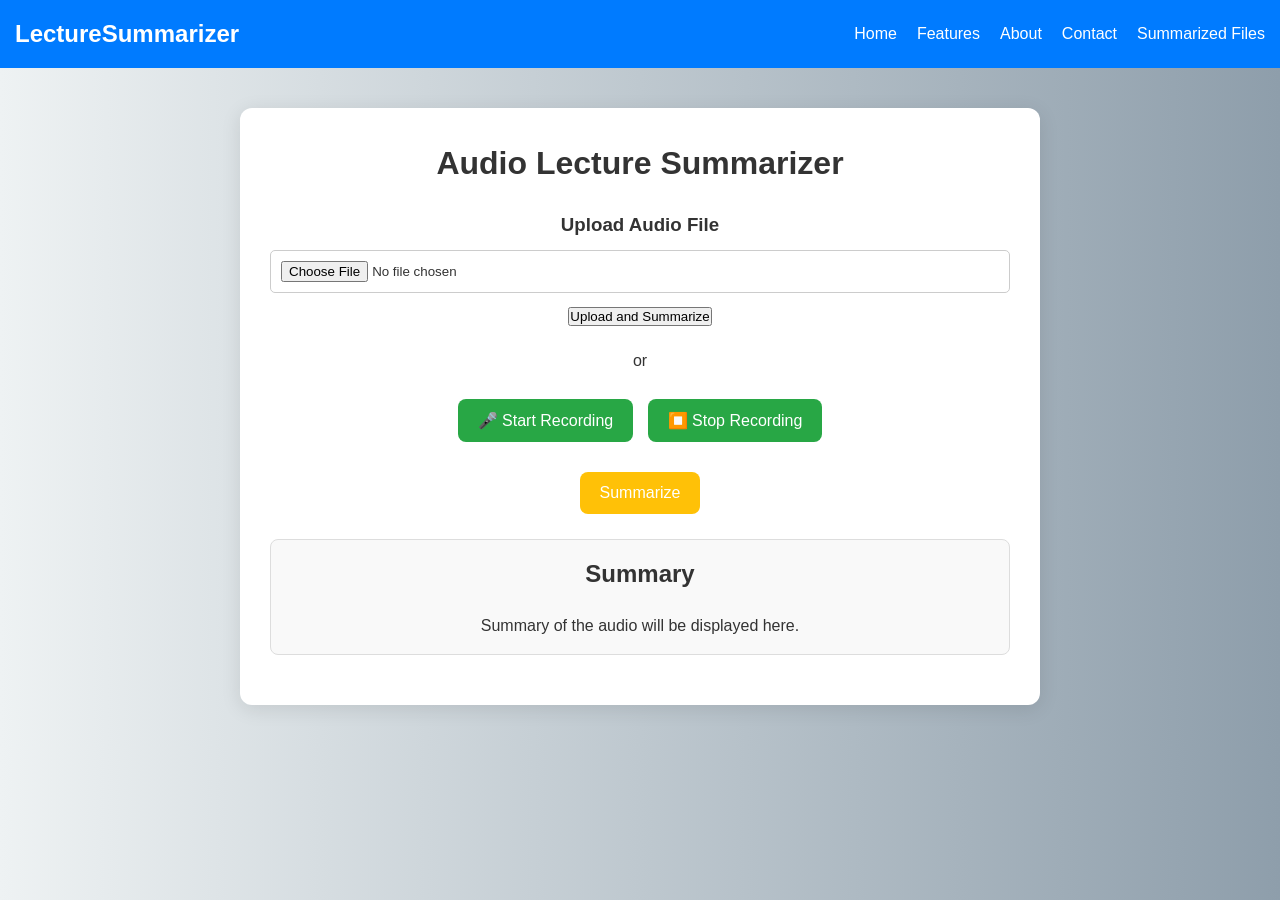
<file: index.html>
<!DOCTYPE html>
<html lang="en">
<head>
    <meta charset="UTF-8">
    <meta name="viewport" content="width=device-width, initial-scale=1.0">
    <title>AI-Based Audio Lecture Summarizer</title>
    <link rel="stylesheet" href="styles.css">
</head>
<body>
    <nav class="navbar">
        <div class="nav-logo">LectureSummarizer</div>
        <ul class="nav-links">
            <li><a href="#">Home</a></li>
            <li><a href="#">Features</a></li>
            <li><a href="#">About</a></li>
            <li><a href="#">Contact</a></li>
            <li><a href="summarized_files.html">Summarized Files</a></li>
        </ul>
    </nav>

    <div class="container">
        <h1>Audio Lecture Summarizer</h1>
        <div class="upload-container">
            <h3>Upload Audio File</h3>
            <input type="file" id="upload-file" accept="audio/*">
            <button id="upload-btn" onclick="uploadAudio()">Upload and Summarize</button>
        </div>

        <div class="text-center">
            <p>or</p>
        </div>

        <div class="recording-container">
            <button id="start-btn" class="record-btn" onclick="startRecording()">
                <span class="icon">🎤</span> Start Recording
            </button>
            <button id="stop-btn" class="record-btn" onclick="stopRecording()">
                <span class="icon">⏹️</span> Stop Recording
            </button>
        </div>
        <p id="recording-status" style="display:none;">Recording...</p>

        <audio id="audio-player" controls style="display:none;" controlsList=""></audio>
        <div id="duration" style="display:none; margin-top:8px; color:#555;">Duration: <span id="duration-value">0s</span></div>
        
        <button id="play-btn" style="display:none;" onclick="playAudio()">Play Recorded Audio</button>
        <button id="remove-btn" style="display:none;" onclick="removeAudio()">Remove Recorded Audio</button>
       

        <button class="summarize-btn" id="summarize-btn" onclick="generateSummary()">Summarize</button>

        <div class="summary-container">
            <h2>Summary</h2>
            <p id="summary">Summary of the audio will be displayed here.</p>
            <button class="save-btn" id="save-btn" onclick="showSummaryForm()" style="display:none;">Save Summary</button>
        </div>
        
        <div id="summary-form" class="summary-form" style="display:none;">
            <h2>Document Details</h2>
            <label for="doc-name">Document Name:</label>
            <input type="text" id="doc-name" required>
        
            <label for="doc-subject">Subject:</label>
            <input type="text" id="doc-subject" required>
        
            <label for="doc-date">Date:</label>
            <input type="date" id="doc-date" required>
        
            <button onclick="saveSummary()">Save Summary</button>
            <button onclick="cancelSummaryForm()">Cancel</button>
        </div>        
    </div>

    <script src="script.js"></script>
</body>
</html>
</file>
<file: styles.css>
/* Reset some default styles */
* {
    margin: 0;
    padding: 0;
    box-sizing: border-box;
}

body {
    font-family: 'Arial', sans-serif;
    line-height: 1.6;
    background: linear-gradient(to right, #eef2f3, #8e9eab);
    color: #333;
}

.navbar {
    background: #007bff;
    color: white;
    padding: 15px;
    display: flex;
    justify-content: space-between;
    align-items: center;
}

.nav-logo {
    font-size: 24px;
    font-weight: bold;
}

.nav-links {
    list-style: none;
    display: flex;
    gap: 20px;
}

.nav-links a {
    color: white;
    text-decoration: none;
    transition: color 0.3s;
}

.nav-links a:hover {
    color: #ffcc00;
}

.container {
    max-width: 800px;
    margin: 40px auto;
    padding: 30px;
    background-color: white;
    border-radius: 12px;
    box-shadow: 0 4px 20px rgba(0, 0, 0, 0.1);
    text-align: center;
}

h1, h2 {
    color: #333;
    margin-bottom: 20px;
}

.upload-container, .recording-container, .summary-container, .summary-form {
    margin: 20px 0;
}

.upload-container input,
.summary-form input {
    width: 100%;
    padding: 10px;
    margin: 10px 0;
    border: 1px solid #ccc;
    border-radius: 5px;
    transition: border-color 0.3s;
}

.upload-container input:focus,
.summary-form input:focus {
    border-color: #007bff;
}

.record-btn, .save-btn, .summarize-btn {
    padding: 12px 20px;
    background: #28a745;
    color: white;
    border: none;
    border-radius: 8px;
    cursor: pointer;
    transition: background-color 0.3s, transform 0.2s;
    margin: 5px;
    font-size: 16px;
}

.summarize-btn {
    background: #ffc107;
}

.record-btn:hover, .save-btn:hover, .summarize-btn:hover {
    transform: translateY(-2px);
}

.summarize-btn:hover {
    background-color: #e0a800;
}

.summary-container, .summary-form {
    border: 1px solid #ddd;
    padding: 15px;
    border-radius: 8px;
    background: #f9f9f9;
}

.text-center {
    text-align: center;
}

#duration {
    font-weight: bold;
    text-align: center;
    margin-top: 10px;
    color: #555;
}

#play-btn {
    background-color: #007bff;
    color: white;
    border: none;
    padding: 10px 20px;
    border-radius: 8px;
    cursor: pointer;
    transition: background-color 0.3s, transform 0.2s;
    margin-top: 10px;
}
#remove-btn {
    background-color: #007bff;
    color: white;
    border: none;
    padding: 10px 20px;
    border-radius: 8px;
    cursor: pointer;
    transition: background-color 0.3s, transform 0.2s;
    margin-top: 10px;
}

#play-btn:hover {
    background-color: #0056b3;
    transform: translateY(-2px);
}

audio {
    margin-top: 15px;
    width: 100%;
}
#recording-status {
    text-align: center;
    font-size: 18px;
    font-weight: bold;
    color: red; /* Color indicating recording */
    margin-top: 10px;
}

.summary-form button {
    width: 48%;
    padding: 10px;
    margin-top: 10px;
    background-color: #007bff;
    color: white;
    border: none;
    border-radius: 8px;
    cursor: pointer;
    transition: background-color 0.3s, transform 0.2s;
}

.summary-form button:hover {
    background-color: #0056b3;
    transform: translateY(-2px);
}

.summary-form button:last-of-type {
    background-color: #dc3545;
}

.summary-form button:last-of-type:hover {
    background-color: #c82333;
}
</file>
